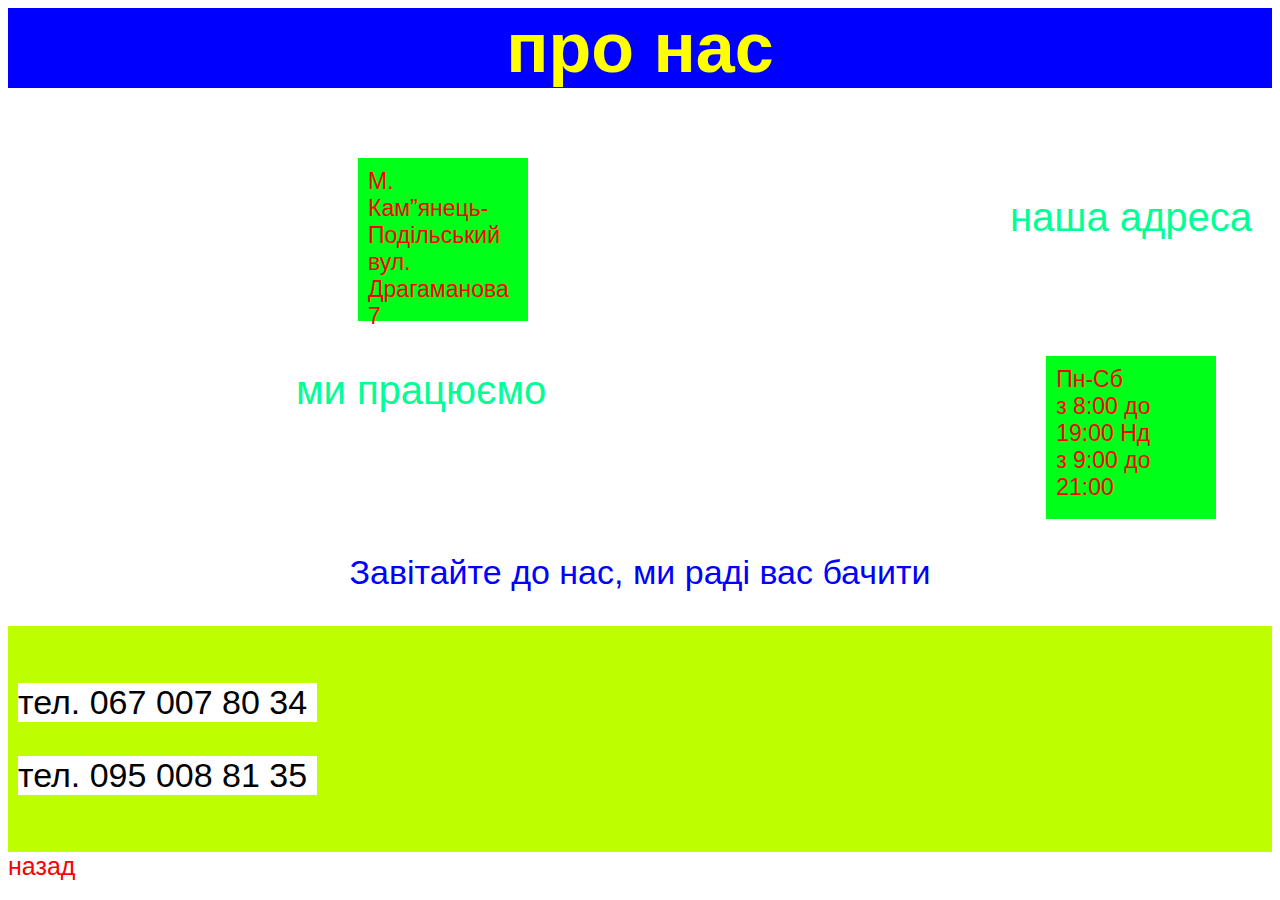
<file: 4.html>
<html>
    <link rel="stylesheet" href="4.css">
    <header>
     <h1>про нас</h1>
    </header>
    <main>
        <section class="first">
            <div class="left">
        <p>М. Кам”янець-Подільський
            вул. Драгаманова 7</p>
            </div>
            <p class="text1">наша адреса<br></p>
        </section>
        <section class="second">
            <p class="text2">ми працюємо</p>
            <div class="right">
            <p>Пн-Сб <br>
            з 8:00 до 19:00
            Нд<br>
            з 9:00 до 21:00</p>
            </div>
        </section>
        <p  class="reg">Завітайте до нас, ми раді вас бачити</p>
    </main>
    <footer>
    <p>тел. 067 007 80 34</p>
    <p>тел. 095 008 81 35</p>
</footer>
<a href="index.html">назад</a>
</html>
</file>
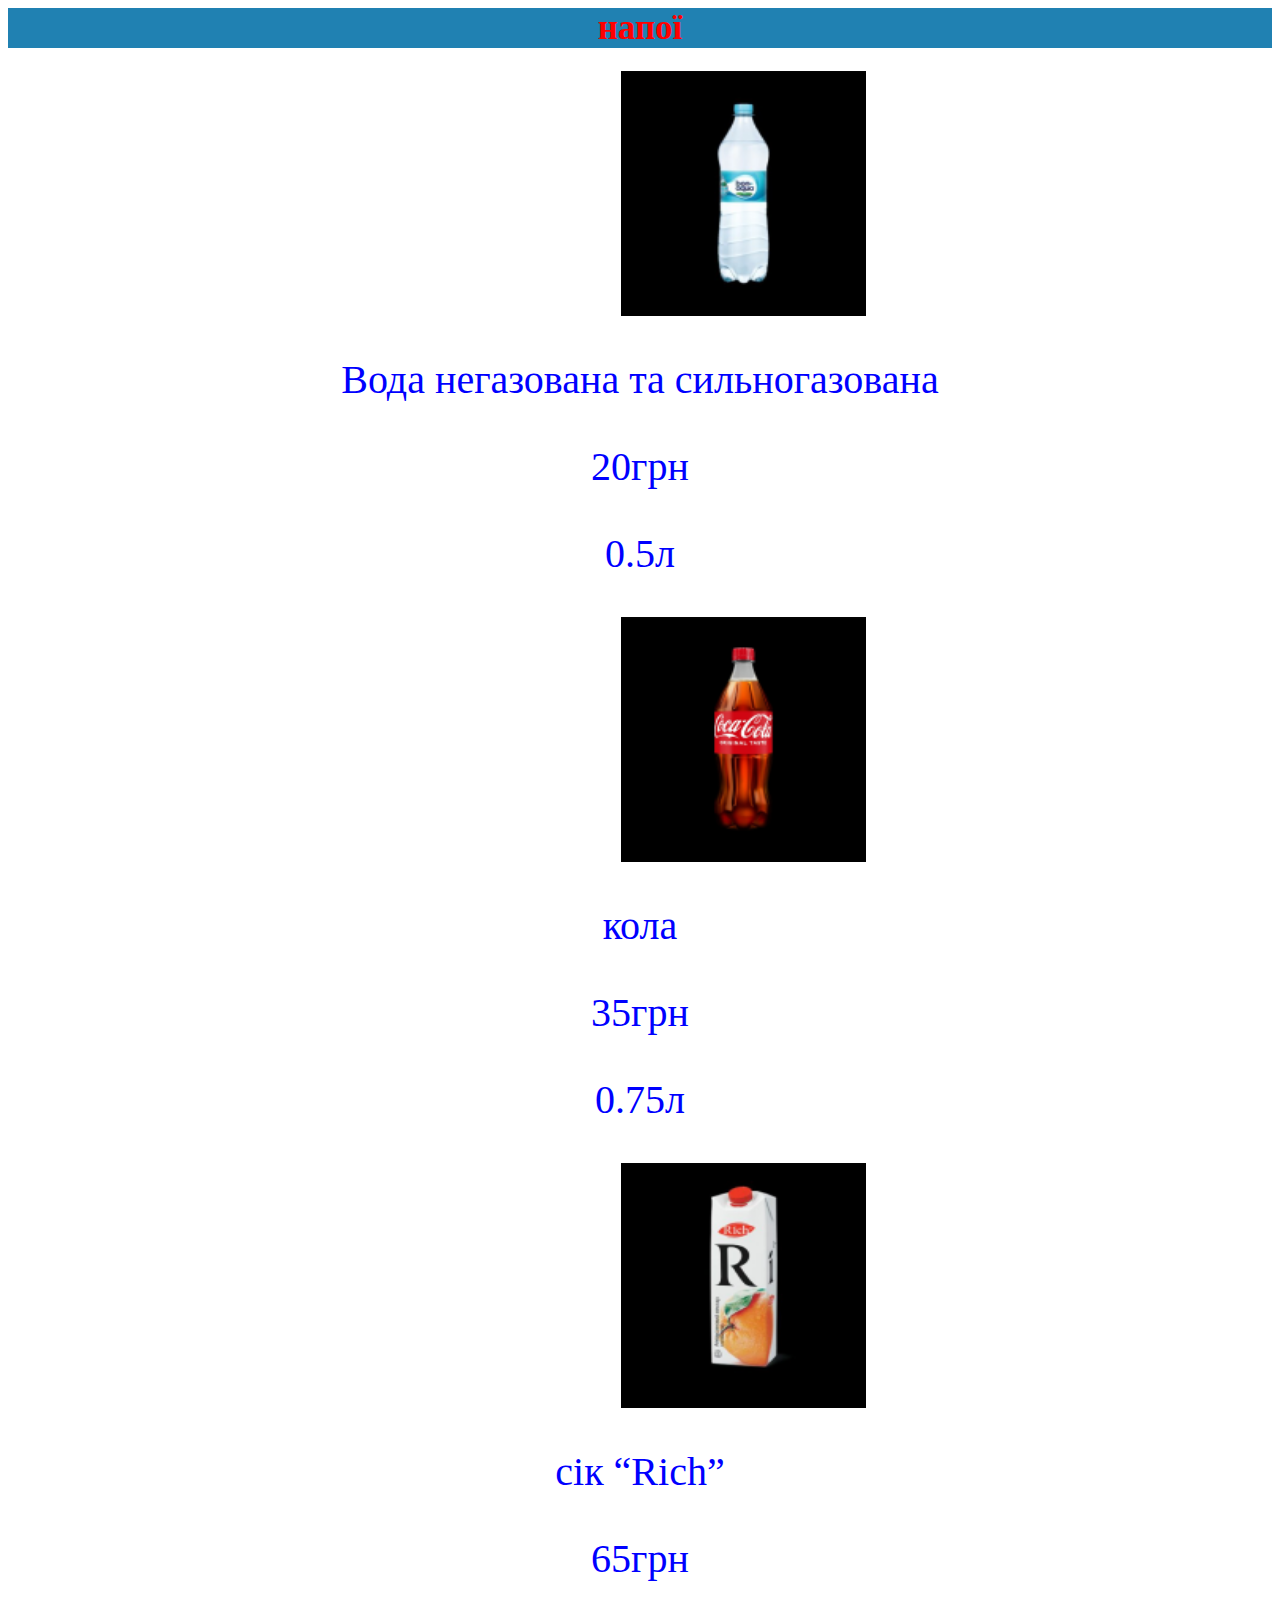
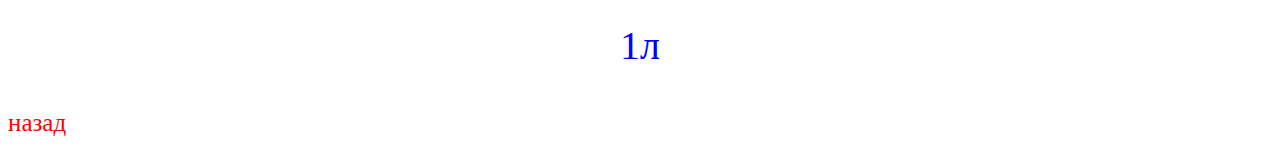
<file: 5.html>
<html>
    <link rel="stylesheet" href="5.css">
    <header>
        <h1>напої</h1>
        <img src="image 1 (3).png">
        <p>Вода негазована та сильногазована</p>
        <p>20грн</p>
        <p>0.5л</p>
    </header>
    <main>
        <img src="image 2 (3).png">
        <p>кола</p>
        <p>35грн</p>
        <p>0.75л</p>
    </main>
    <footer>
        <img src="image 3 (4).png">
        <p>сік “Rich”</p>
        <p>65грн</p>
        <p>1л</p>
    </footer>
    <a href="3.html">назад</a> 
</html>
</file>
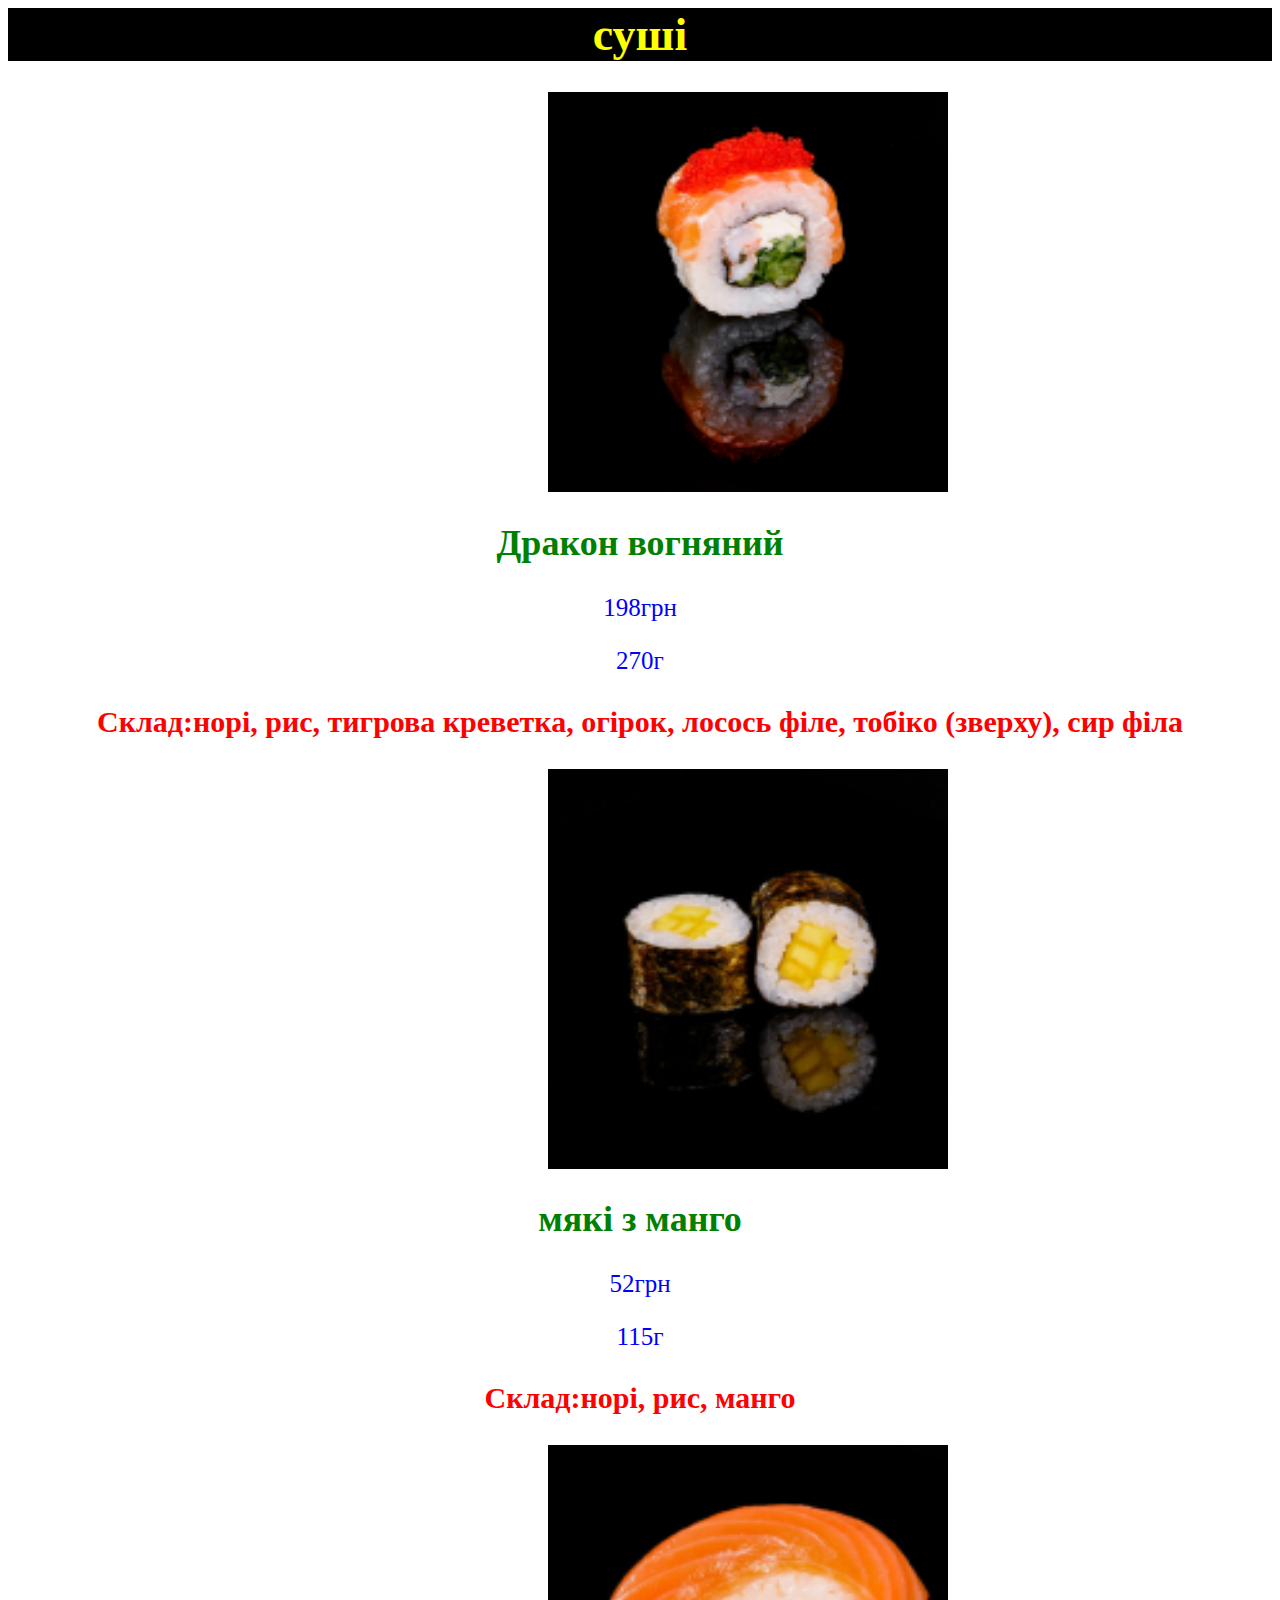
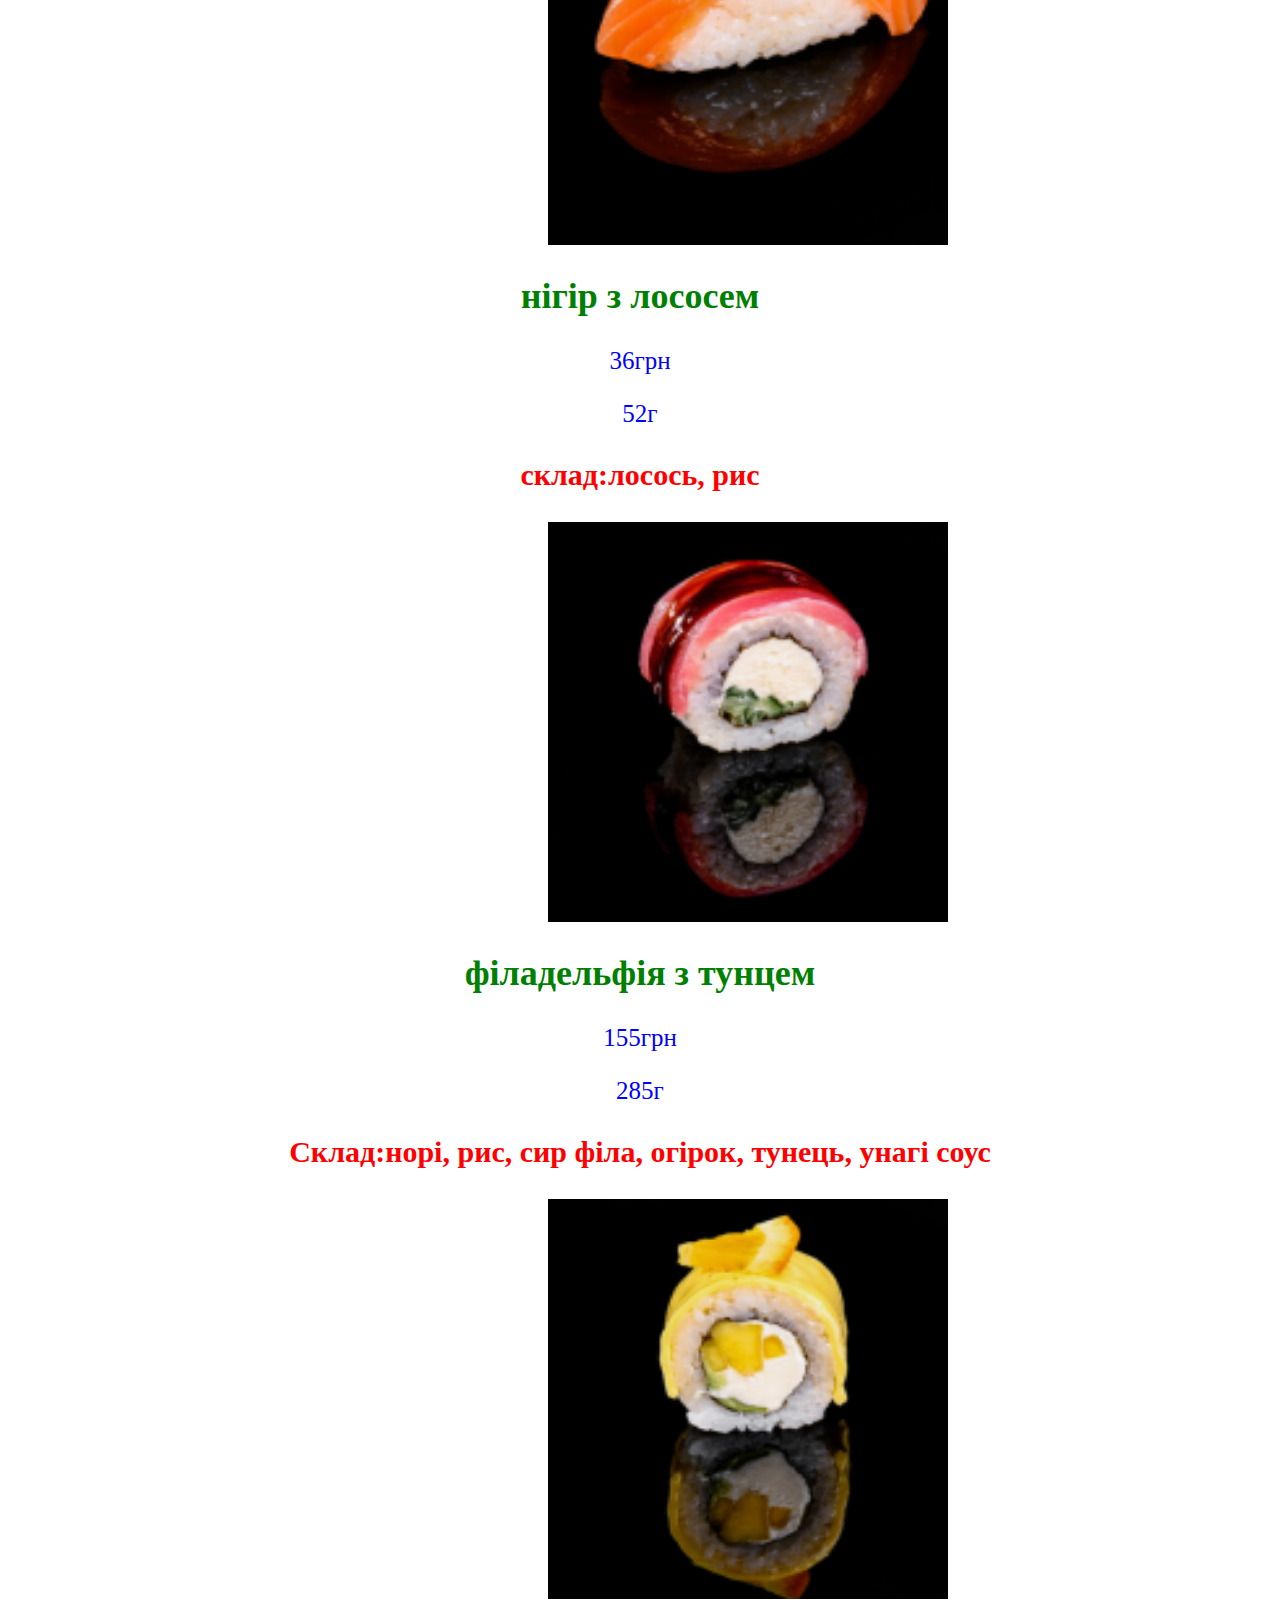
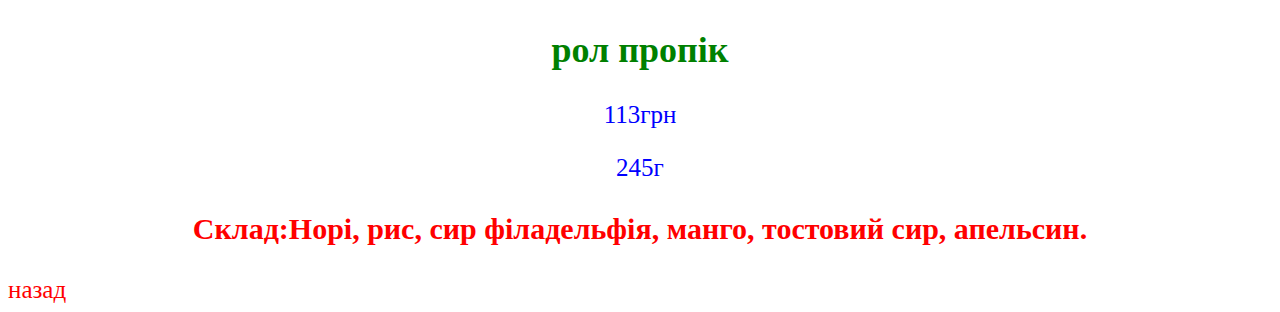
<file: 6.html>
<html>
    <link rel="stylesheet" href="6.css">
    <header>
    <h1>суші</h1>
    <img src="image 1 (4).png">
    <h2>Дракон вогняний</h2>
    <p>198грн</p>
    <p>270г</p>
    <h3>Склад:норі, рис, тигрова креветка, огірок, лосось філе, тобіко (зверху), сир філа</h3>
    <img src="image 2 (4).png">
    <h2>мякі з манго</h2>
    <p>52грн</p>
    <p>115г</p>
    <h3>Склад:норі, рис, манго</h3>
    </header>
    <main>
    <img src="image 3 (5).png">
    <h2>нігір з лососем</h2>
    <p>36грн</p>
    <p>52г</p>
    <h3>склад:лосось, рис</h3>
    <img src="image 4.png">
    <h2>філадельфія з тунцем</h2>
    <p>155грн</p>
    <p>285г</p>
    <h3>Склад:норі, рис, сир філа, огірок, тунець, унагі соус</h3>
    </main>
    <footer>
    <img src="image 5.png">
    <h2>рол пропік</h2>
    <p>113грн</p>
    <p>245г</p>
    <h3>Склад:Норі, рис, сир філадельфія, манго, тостовий сир, апельсин.</h3>
    </footer>
    <a href="3.html">назад</a> 
</html>
</file>
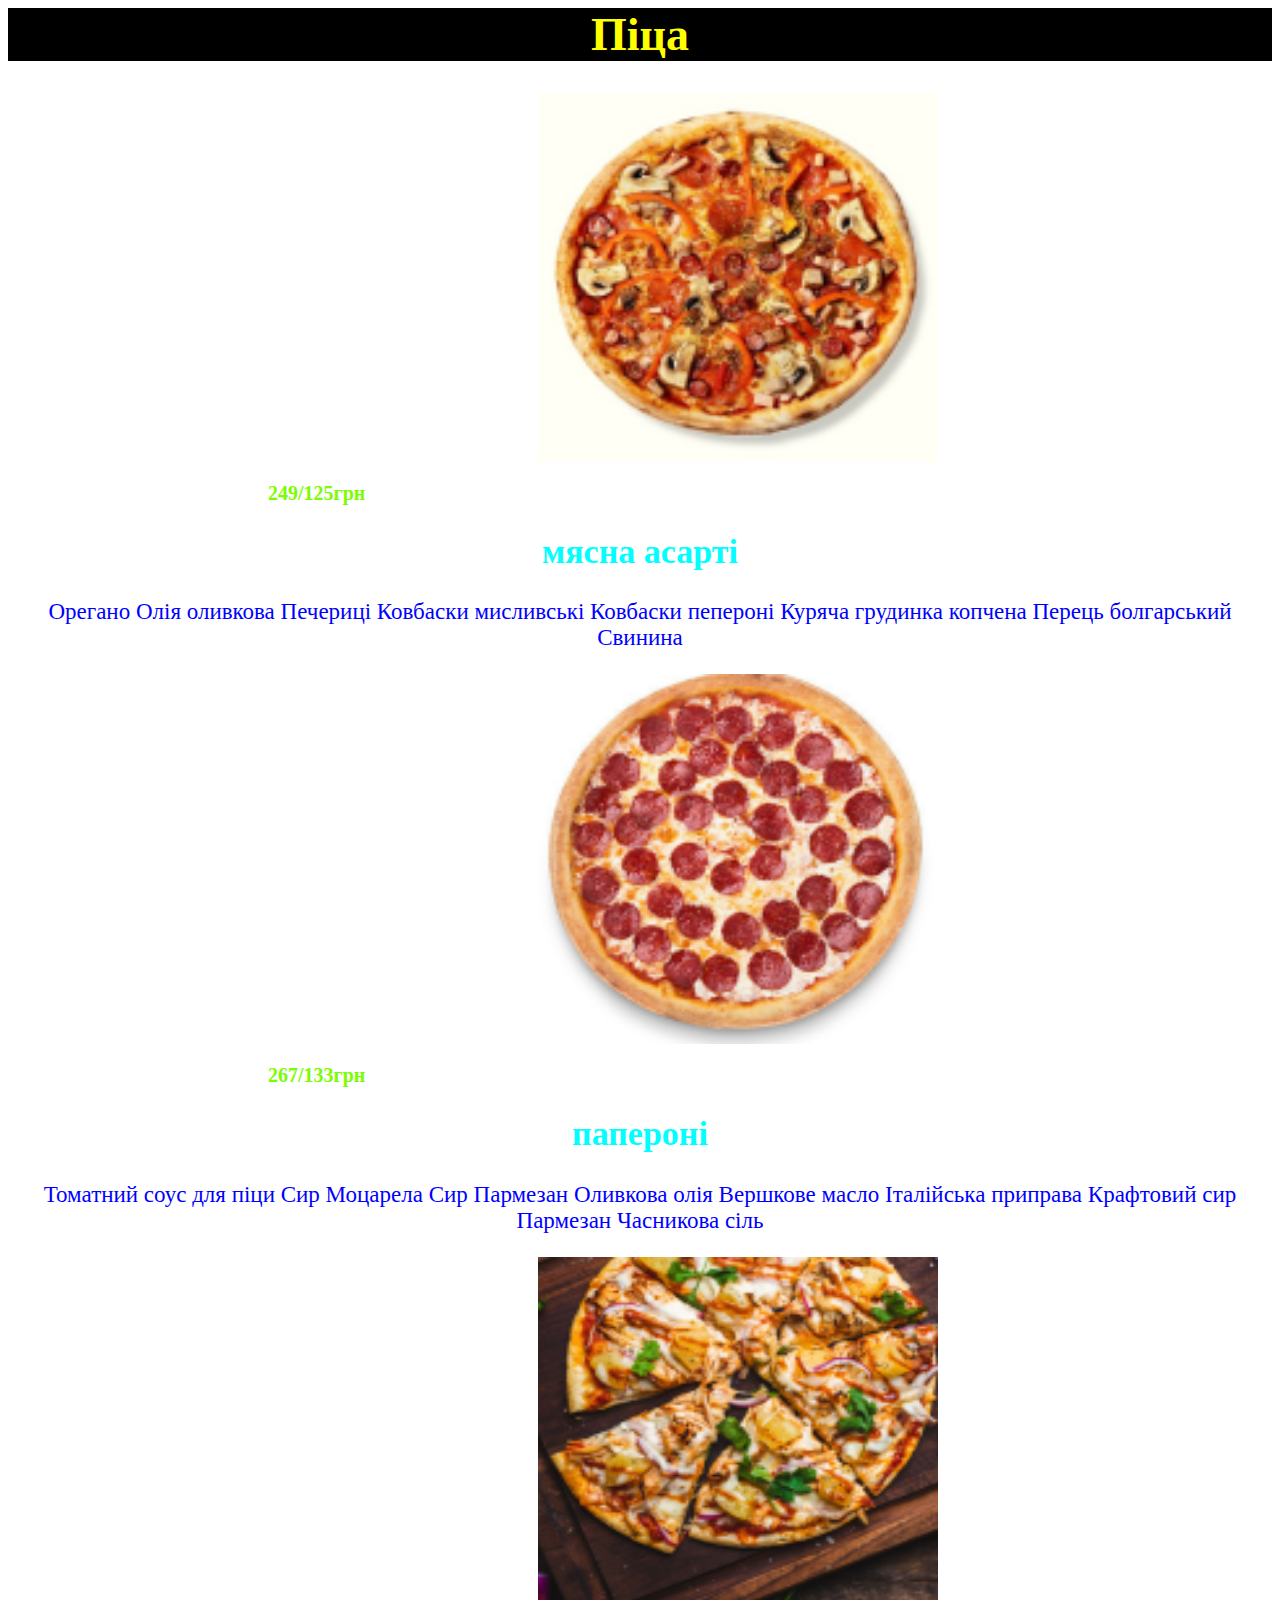
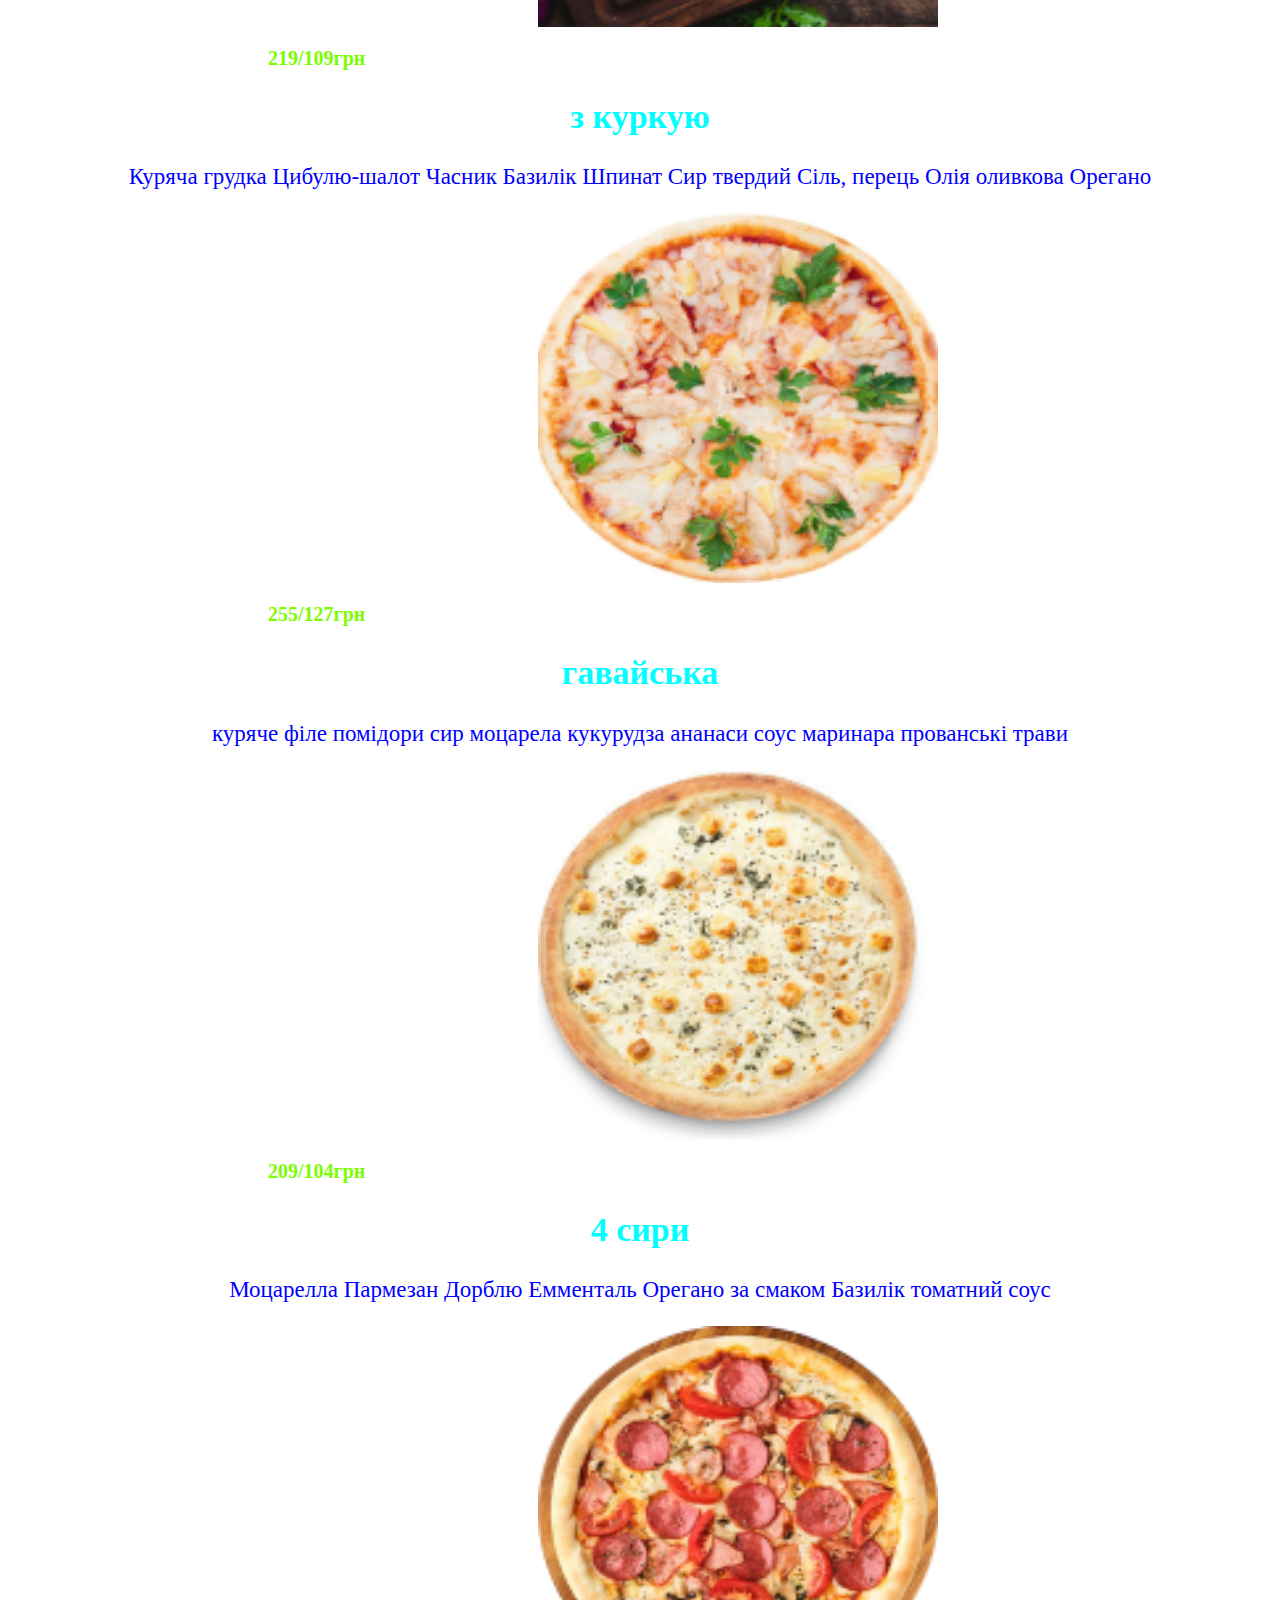
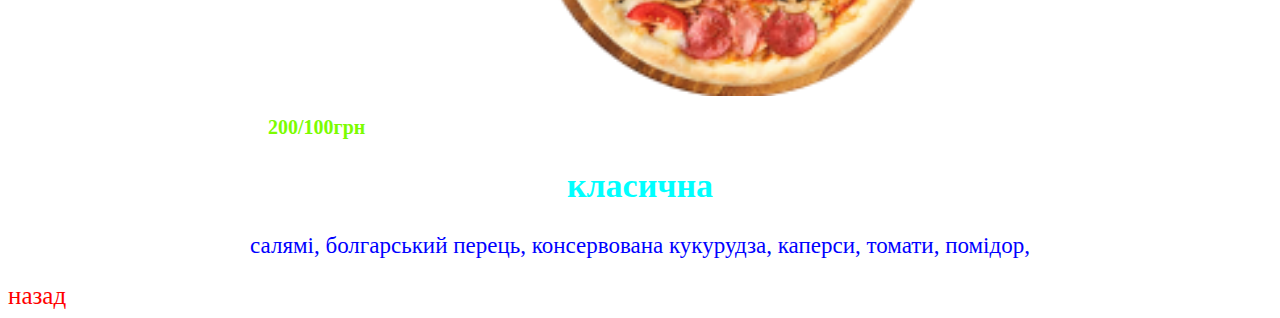
<file: 7.html>
<html>
    <link rel="stylesheet" href="7.css"> 
    <header>
        <h1>Піца</h1>
    <img src="image 1 (5).png">
    <h3>249/125грн</h3>
    <h2>мясна асарті</h2>
    <p>Орегано
        Олія оливкова
        Печериці
        Ковбаски мисливські
        Ковбаски пепероні
        Куряча грудинка копчена
        Перець болгарський
        Свинина</p>
    <img src="image 2 (5).png"> 
    <h3>267/133грн</h3>
    <h2>папероні</h2>
    <p>Томатний соус для піци
        Сир Моцарела
        Сир Пармезан
        Оливкова олія
        Вершкове масло
        Італійська приправа
        Крафтовий сир Пармезан
        Часникова сіль</p>
    </header>
    <main>
    <img src="image 3 (6).png">
    <h3>219/109грн</h3>
    <h2>з куркую</h2>
    <p>Куряча грудка
        Цибулю-шалот
        Часник
        Базилік
        Шпинат 
        Сир твердий 
        Сіль, перець
        Олія оливкова
        Орегано</p>
    <img src="image 4 (1).png">
    <h3>255/127грн</h3>
    <h2>гавайська</h2>
    <p>куряче філе
        помідори
        сир моцарела
        кукурудза
        ананаси
        соус маринара
        прованські трави</p>
    </main>
    <footer>
    <img src="image 5 (1).png">
    <h3>209/104грн</h3>
    <h2>4 сири</h2>
    <p>Моцарелла
        Пармезан
       Дорблю
       Емменталь
        Орегано за смаком Базилік
        томатний соус</p>
    <img src="image 6.png">
    <h3>200/100грн</h3>
    <h2>класична</h2>
    <p>салямі,
        болгарський перець,
        консервована кукурудза,
        каперси,
        томати,
        помідор,</p>
    </footer>
    <a href="3.html">назад</a> 
</html>
</file>
<file: 4.css>
body {
    font-family: sans-serif;
}
header{
    background-color: blue;
    color:yellow;
    text-align: center;
    font-size: 35px;
}
.first{
    display: flex;
    margin-left: 150px;
}


.text1{
    font-size: 40px;
    color: #00FF94;
    margin-left: 502px;
    margin-top: 60px;
}

.second{
    display: flex;
    margin-left: 150px;
}
.text2{
    font-size: 40px;
    color: #00FF94;
    margin-left: 138px;
    margin-top: 83px;
}

.right{
    font-size: 15px;
    float: right;
    margin-left:500px;
   color: #FF0000;
   width: 150px;
   height: 150px;
   margin-top: 48px;
}
.left{
    color: #FF0000;
    margin-left: 200px;
    width: 150px;
    height: 150px;
}

div p{
    width: 150px;
    height: 143px;
    background-color: #00FF19;
    padding: 10px;
    font-size: 23px;
    margin-bottom: 60px;
}
.reg{
    text-align: center;
    font-size: 34px;
    color: blue;
    margin-top: 70px;
}
footer{
    background: #BDFF00;
    padding:23px 0 23px 10px ;
}
footer p{
    background: white;
    width:299px;
    font-size: 34px;
}
a{
    text-decoration: none;
    color: red;
    font-size: 25px;
}
</file>
<file: 5.css>
header h1{
    background-color: rgb(32, 129, 178);
    color: red;
    text-align: center;
    font-size: 35px;
}
img{
    margin-left: 613px;
    width: 245px;
    height: 245px;
}
p{
    text-align: center;
    font-size: 40px;
    color: blue;
}
a{
    text-decoration: none;
    color: red;
    font-size: 25px;
}
</file>
<file: 6.css>
h1{
    background-color: black;
    color:yellow;
    text-align: center;
    font-size: 46px;
}
img{
    margin-left: 540px;
    width: 400px;
    height: 400px;
}
h2{
    color:green;
    text-align: center;
    font-size: 36px;
}
p{
    text-align: center;
    font-size: 25px;
    color:blue;
}
h3{
    color:red;
    text-align: center;
    font-size: 30px;
}
a{
    text-decoration: none;
    color: red;
    font-size: 25px;
}
</file>
<file: 7.css>
h1{
    color:yellow;
    text-align: center;
    font-size: 46px;
    background-color: black;
}
img{
    margin-left: 530px;
    width: 400px;
    height: 370px;
}
h3{
    margin-left: 260px;
    color: lawngreen;
    font-size: 20px;
}
h2{
    text-align: center;
    font-size: 34px;
    color:aqua
}
P{
    text-align: center;
    color: blue;
    font-size: 23px;
}
a{
    text-decoration: none;
    color: red;
    font-size: 25px;
}
</file>
